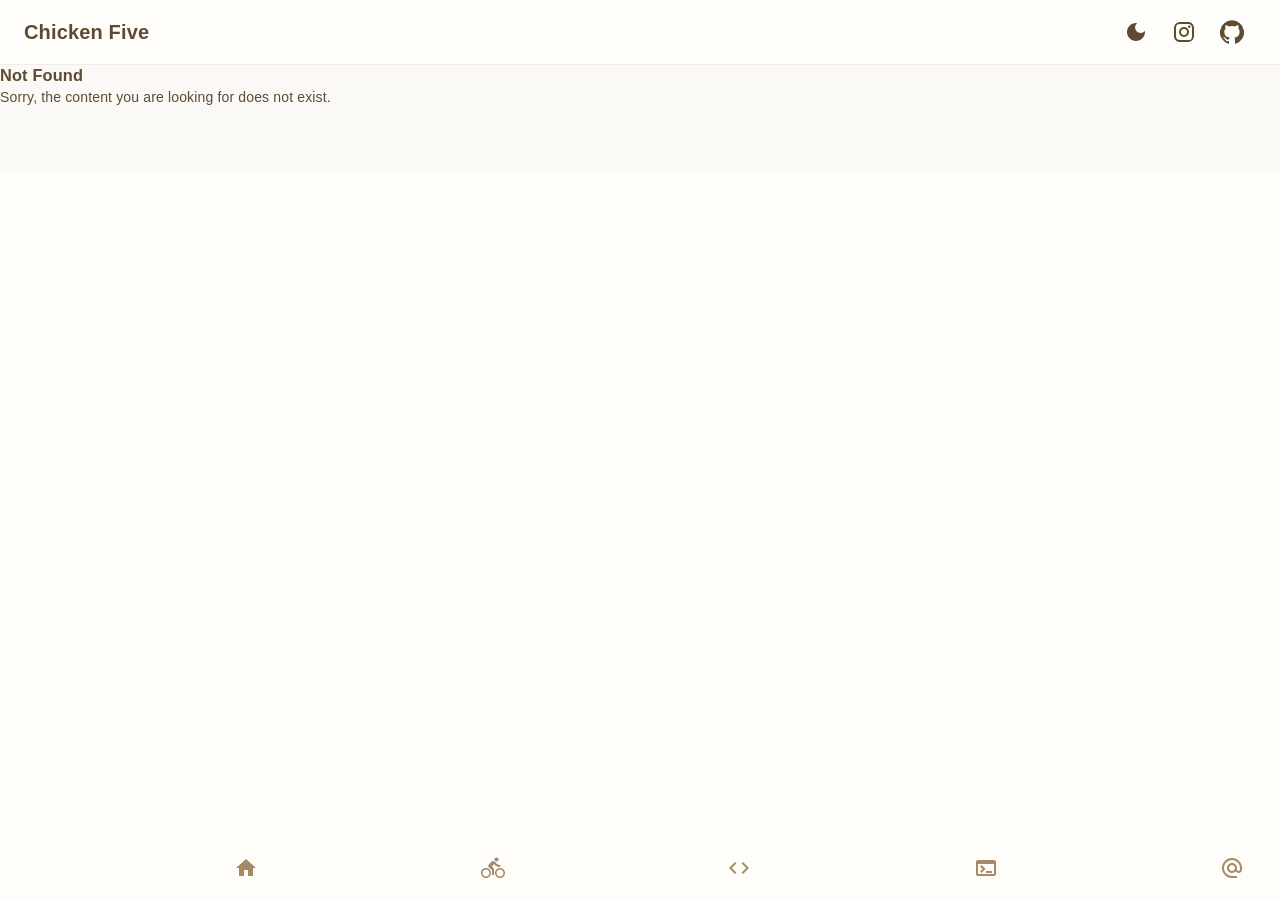
<file: index.html>
<!DOCTYPE html>
<html lang="en">

<head>
    <meta charset="utf-8" />
    <meta name="viewport" content="width=device-width, initial-scale=1.0" />
    <title>Chicken Five | Coffee · Cats · Cycling · Code</title>
    <base href="/" />
    <link href="_framework/dotnet.neudwjx6yy.js" rel="preload" as="script" fetchpriority="high" crossorigin="anonymous" integrity="sha256-L7eoqi10CD4B9RKMtWSTUyBksB8z4SD6JFQJ8V4LiG4=" />
    <link rel="stylesheet" href="css/app.css" />
    <!-- If you add any scoped CSS files, uncomment the following to load them
    <link href="MyPersonalPage.styles.css" rel="stylesheet" /> -->

    <link href="manifest.webmanifest" rel="manifest" />
    <link rel="icon" type="image/png" href="/favicon-96x96.png" sizes="96x96" />
    <link rel="icon" type="image/svg+xml" href="/favicon.svg" />
    <link rel="shortcut icon" href="/favicon.ico" />
    <link rel="apple-touch-icon" sizes="180x180" href="/apple-touch-icon.png" />

    <link href="https://fonts.googleapis.com/css2?family=Roboto:ital,wght@0,100..900;1,100..900&display=swap" rel="stylesheet" />
    <!-- Important: Increment the version parameter whenever you update MudBlazor to prevent caching issues -->
    <link href="_content/MudBlazor/MudBlazor.min.css?v=1" rel="stylesheet" />
    <script type="importmap">{
  "imports": {
    "./_framework/blazor.webassembly.js": "./_framework/blazor.webassembly.66stpp682q.js",
    "./_framework/dotnet.native.js": "./_framework/dotnet.native.mx9wzm9o5h.js",
    "./_framework/dotnet.js": "./_framework/dotnet.neudwjx6yy.js",
    "./_framework/dotnet.runtime.js": "./_framework/dotnet.runtime.2zl32tp6ah.js"
  },
  "scopes": {},
  "integrity": {
    "./_framework/blazor.webassembly.66stpp682q.js": "sha256-3lCWrko3zwspV40aQhs2S/IMkRSarnHRKIdkHhuXIBA=",
    "./_framework/blazor.webassembly.js": "sha256-3lCWrko3zwspV40aQhs2S/IMkRSarnHRKIdkHhuXIBA=",
    "./_framework/dotnet.js": "sha256-L7eoqi10CD4B9RKMtWSTUyBksB8z4SD6JFQJ8V4LiG4=",
    "./_framework/dotnet.native.js": "sha256-tlrn00yvndmJzhFdKpELUlytdgWFyGFdTWjI10bgILU=",
    "./_framework/dotnet.native.mx9wzm9o5h.js": "sha256-tlrn00yvndmJzhFdKpELUlytdgWFyGFdTWjI10bgILU=",
    "./_framework/dotnet.neudwjx6yy.js": "sha256-L7eoqi10CD4B9RKMtWSTUyBksB8z4SD6JFQJ8V4LiG4=",
    "./_framework/dotnet.runtime.2zl32tp6ah.js": "sha256-/ndm/PF1BeBT5mXzYAES79wNK5sIZIQKAGcUqPL9ZP8=",
    "./_framework/dotnet.runtime.js": "sha256-/ndm/PF1BeBT5mXzYAES79wNK5sIZIQKAGcUqPL9ZP8="
  }
}</script>
</head>

<body>
    <div id="app">
        <svg class="loading-progress">
            <circle r="40%" cx="50%" cy="50%" />
            <circle r="40%" cx="50%" cy="50%" />
        </svg>
        <div class="loading-progress-text"></div>
    </div>

    <div id="blazor-error-ui">
        An unhandled error has occurred.
        <a href="." class="reload">Reload</a>
        <span class="dismiss">🗙</span>
    </div>
    <!-- Important: Increment the version parameter whenever you update MudBlazor to prevent caching issues -->
    <script src="_content/MudBlazor/MudBlazor.min.js?v=1"></script>
    <script src="_framework/blazor.webassembly.66stpp682q.js"></script>
    
    <!-- <script>navigator.serviceWorker.register('service-worker.js', { updateViaCache: 'none' });</script> -->

    <script>
        window.scrollToElementId = (elementId) => {
            const element = document.getElementById(elementId);
            if (element) {
                element.scrollIntoView({
                    behavior: 'smooth',
                    block: 'start',
                    inline: 'nearest'
                });
            } else {
                console.warn("Element not found:", elementId);
            }
        };
    </script>
</body>

</html>
</file>
<file: css/app.css>
.valid.modified:not([type=checkbox]) {
    outline: 1px solid #26b050;
}

.invalid {
    outline: 1px solid red;
}

.validation-message {
    color: red;
}

#blazor-error-ui {
    color-scheme: light only;
    background: lightyellow;
    bottom: 0;
    box-shadow: 0 -1px 2px rgba(0, 0, 0, 0.2);
    box-sizing: border-box;
    display: none;
    left: 0;
    padding: 0.6rem 1.25rem 0.7rem 1.25rem;
    position: fixed;
    width: 100%;
    z-index: 1000;
}

    #blazor-error-ui .dismiss {
        cursor: pointer;
        position: absolute;
        right: 0.75rem;
        top: 0.5rem;
    }

.blazor-error-boundary {
    background: url([data-uri]) no-repeat 1rem/1.8rem, #b32121;
    padding: 1rem 1rem 1rem 3.7rem;
    color: white;
}

    .blazor-error-boundary::after {
        content: "An error has occurred."
    }

.loading-progress {
    position: absolute;
    display: block;
    width: 8rem;
    height: 8rem;
    inset: 20vh 0 auto 0;
    margin: 0 auto 0 auto;
}

    .loading-progress circle {
        fill: none;
        stroke: #e0e0e0;
        stroke-width: 0.6rem;
        transform-origin: 50% 50%;
        transform: rotate(-90deg);
    }

        .loading-progress circle:last-child {
            stroke: #1b6ec2;
            stroke-dasharray: calc(3.141 * var(--blazor-load-percentage, 0%) * 0.8), 500%;
            transition: stroke-dasharray 0.05s ease-in-out;
        }

.loading-progress-text {
    position: absolute;
    text-align: center;
    font-weight: bold;
    inset: calc(20vh + 3.25rem) 0 auto 0.2rem;
}

    .loading-progress-text:after {
        content: var(--blazor-load-percentage-text, "Loading");
    }

code {
    color: #c02d76;
}

.form-floating > .form-control-plaintext::placeholder, .form-floating > .form-control::placeholder {
    color: var(--bs-secondary-color);
    text-align: end;
}

.form-floating > .form-control-plaintext:focus::placeholder, .form-floating > .form-control:focus::placeholder {
    text-align: start;
}

/* --- 基礎佈局工具 --- */
.w-100 { width: 100% !important; }
.h-100 { height: 100% !important; }
.relative { position: relative; }
.section-container {
    /* 這裡不需要寫死背景色，改用變數 */
    background-color: var(--mud-palette-background);
    transition: background-color 0.3s ease;
}

/* --- Home 區塊：Hero Overlay --- */
/* 1. 修正圖片下方縫隙 */
/* 核心佈局優化 */
.w-100 { width: 100% !important; }
.h-100 { height: 100% !important; }

.hero-text-overlay {
    position: absolute;
    bottom: 0;
    left: 0;
    width: 100%;
    padding: 40px 20px 30px 20px;
    background: linear-gradient(transparent, rgba(250, 249, 246, 0.98));
}

/* --- Project 區塊：Mockup 展示 --- */
.mockup-container {
    position: relative;
    display: flex;
    align-items: center;
    justify-content: center;
    min-height: 350px; 
}

.mockup-desktop {
    width: 85%;
    height: auto;
    position: absolute;
    left: 5%; 
    bottom: 10%;
    z-index: 1;
    border-radius: 12px;
    border: 4px solid var(--mud-palette-surface);
    box-shadow: 0 8px 30px rgba(0,0,0,0.1);
}

.mockup-mobile {
    width: 32%;
    height: auto;
    position: absolute;
    right: 5%;
    top: 5%;
    bottom: 0;
    z-index: 2;
    border-radius: 16px;
    border: 4px solid var(--mud-palette-surface);
    box-shadow: 0 15px 40px rgba(0,0,0,0.15);
}

/* --- RWD 響應式微調 --- */
@media (max-width: 960px) {
    .mockup-container {
        height: 250px;
        margin-top: 20px;
        margin-bottom: 40px;
    }
    
    .mockup-desktop {
        left: 0;
        bottom: 0;
        width: 90%;
        bottom: 5%;
    }
    .mockup-mobile {
        top: 50%;
        transform: translateY(-50%);
        right: 5%;
        bottom: auto;
    }
}

/* --- 標題裝飾線 --- */
.section-divider {
    border-color: var(--mud-palette-divider) !important;
    border-width: 2px !important;
}
</file>
